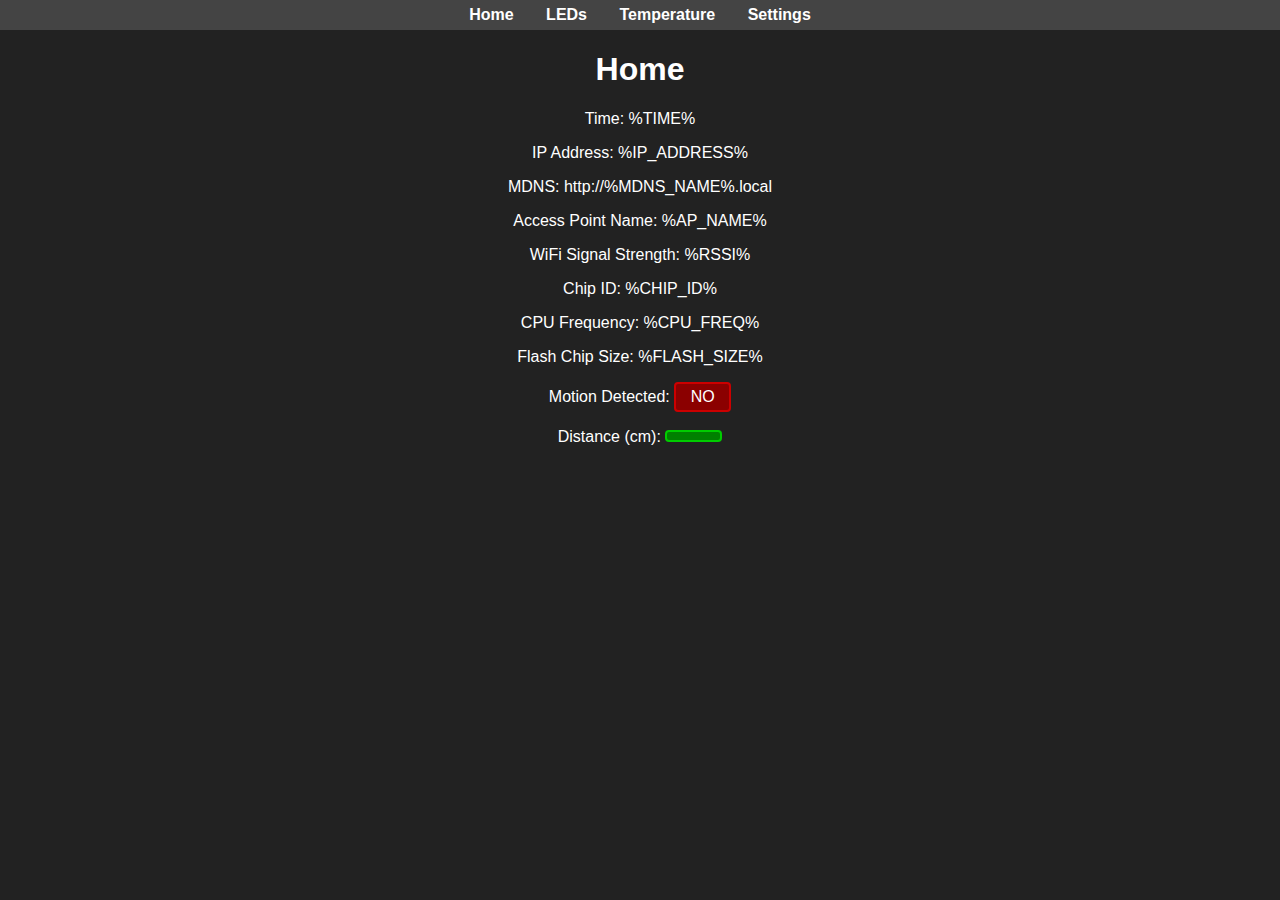
<file: data/index.html>
<!DOCTYPE html>
<html>
  <head>
    <meta name="viewport" content="width=device-width" />
    <title>Home</title>
    <link rel="stylesheet" type="text/css" href="style.css">
    <script src="script.js"></script>
  </head>
  <body>
    <div class="heading">
      <a href="/">Home</a>
      <a href="/led">LEDs</a>
      <a href="/temp">Temperature</a>
      <a href="/settings">Settings</a>
    </div>

    <h1>Home</h1>
    <p>Time: <span id="updateTime">%TIME%</span></p>
    <p>IP Address: %IP_ADDRESS%</p>
    <p>MDNS: http://%MDNS_NAME%.local</p>
    <p>Access Point Name: %AP_NAME%</p>
    <p>WiFi Signal Strength: %RSSI%</p>
    <p>Chip ID: %CHIP_ID%</p>
    <p>CPU Frequency: %CPU_FREQ%</p>
    <p>Flash Chip Size: %FLASH_SIZE%</p>
    <p>Motion Detected: <span id="motion">NO</span></p>
    <p>Distance (cm): <span id="distance"></span></p>
  </body>
</html>
</file>
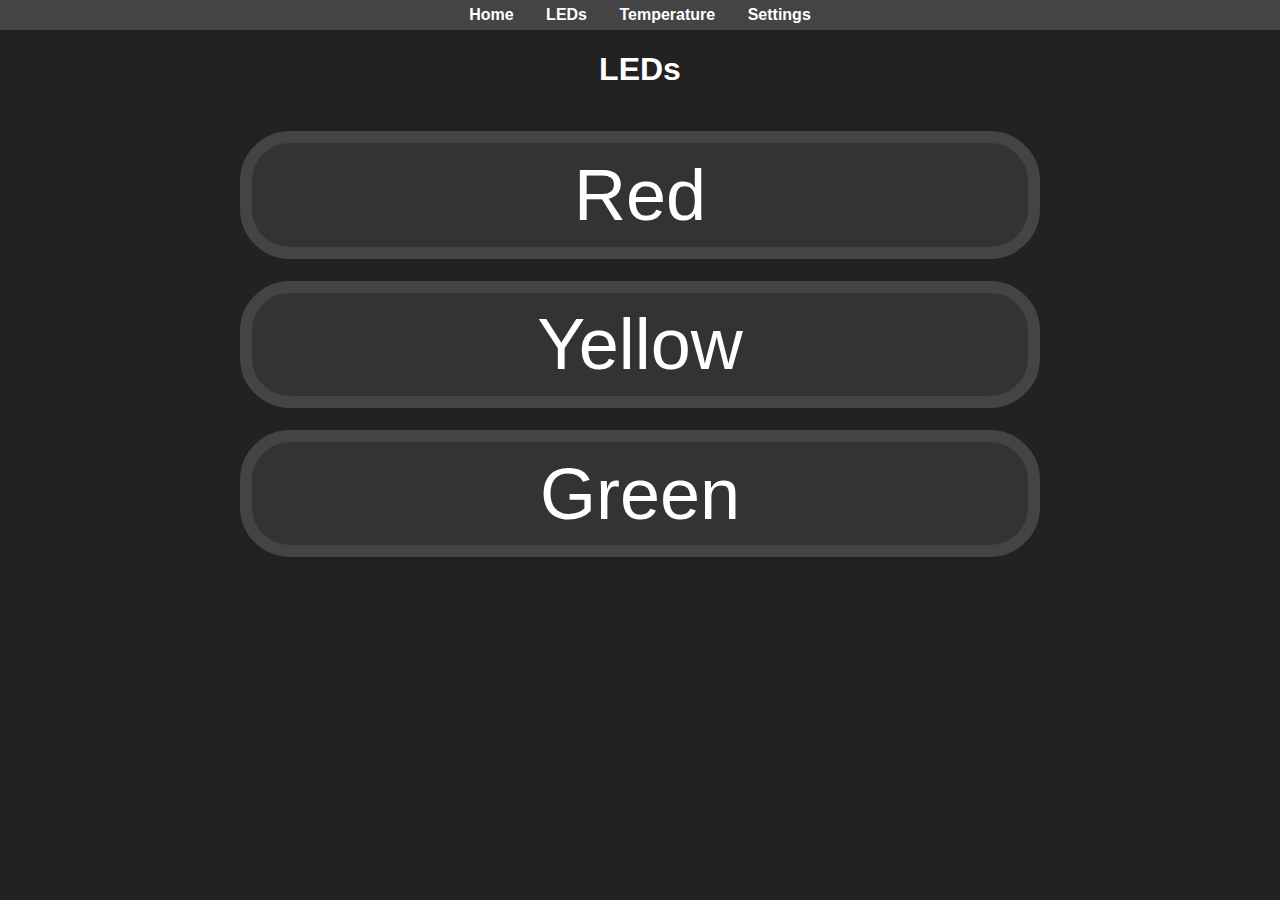
<file: data/led.html>
<!DOCTYPE html>
<html>
  <head>
    <meta name="viewport" content="width=device-width" />
    <title>LEDs</title>
    <link rel="stylesheet" type="text/css" href="style.css" />
    <script src="script.js"></script>
  </head>
  <body>
    <div class="heading">
      <a href="/">Home</a>
      <a href="/led">LEDs</a>
      <a href="/temp">Temperature</a>
      <a href="/settings">Settings</a>
    </div>
    <h1>LEDs</h1>
    <div>
      <button
        class="big-button %RED_STATUS%"
        id="redButton"
        >Red</button>
    </div>
    <div>
      <button
        class="big-button %YELLOW_STATUS%"
        id="yellowButton"
        >Yellow</button>
    </div>
    <div>
      <button
        class="big-button %GREEN_STATUS%"
        id="greenButton"
        >Green</button>
    </div>
  </body>
  <script>
    Number(%RED_STATUS%) ? redButton.classList.add("on") : redButton.classList.remove("on");
    Number(%YELLOW_STATUS%) ? yellowButton.classList.add("on") : yellowButton.classList.remove("on");
    Number(%GREEN_STATUS%) ? greenButton.classList.add("on") : greenButton.classList.remove("on");
  </script>
</html>
</file>
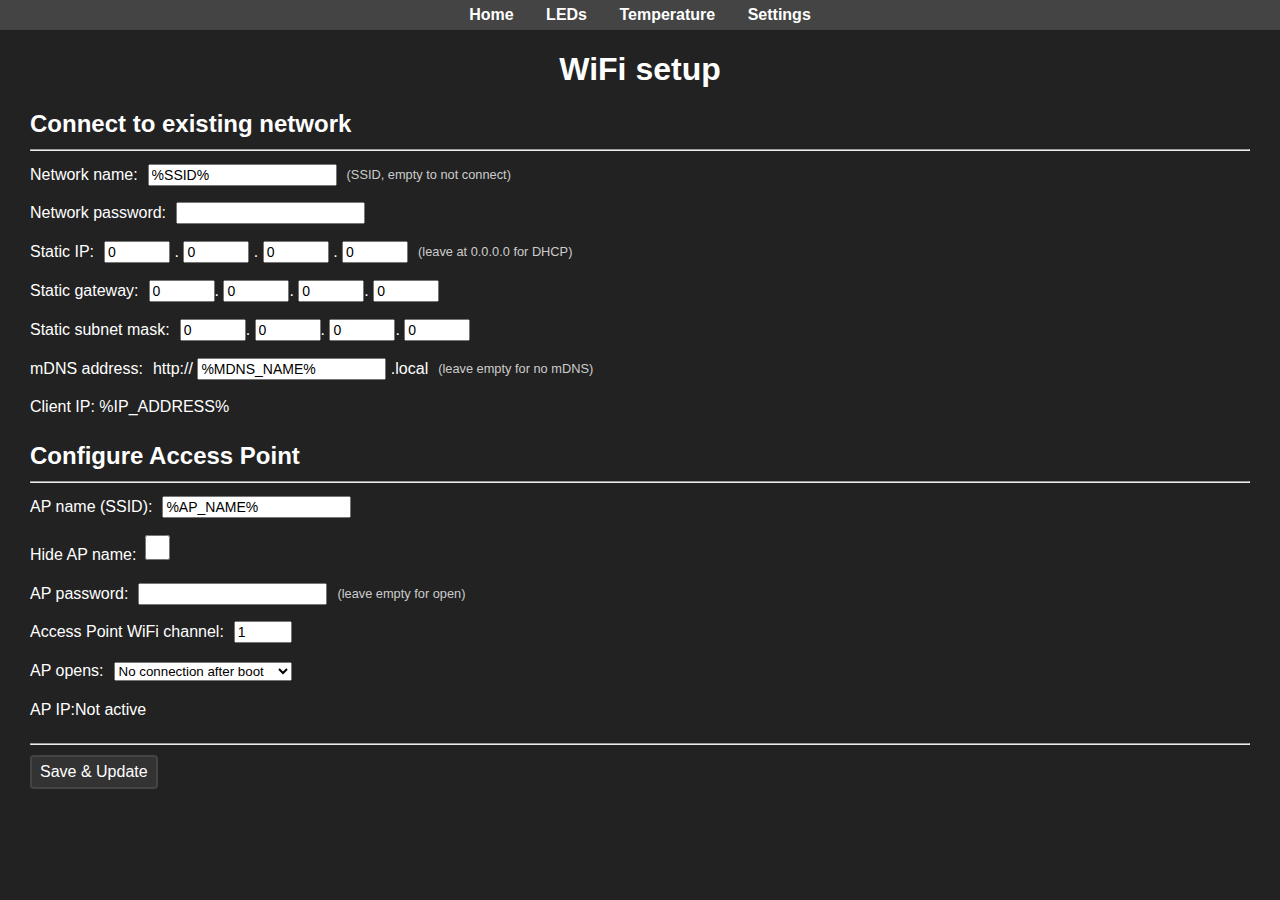
<file: data/settings.html>
<!DOCTYPE html>
<html>
  <head>
    <meta name="viewport" content="width=device-width" />
    <meta charset="utf-8" />
    <title>WiFi Settings</title>
    <link rel="stylesheet" type="text/css" href="style.css" />
    <script src="script.js"></script>
  </head>
  <body>
    <div class="heading">
      <a href="/">Home</a>
      <a href="/led">LEDs</a>
      <a href="/temp">Temperature</a>
      <a href="/settings">Settings</a>
    </div>
    <h1>WiFi setup</h1>
    <div class="settings">
      <form id="form_s" name="Sf" method="post">
        <h2>Connect to existing network</h2>
        <hr />
        <div class="input-item">
          <div>Network name:</div>
          <div>
            <input type="text" name="SSID" maxlength="32" value="%SSID%" />
          </div>
          <div class="hint-text">(SSID, empty to not connect)</div>
        </div>
        <div class="input-item">
          <div>Network password:</div>
          <div><input type=password" name="SSIDPassword" maxlength="63" /></div>
        </div>
        <div class="input-item">
          <div>Static IP:</div>
          <div>
            <input name="IP0" type="number" min="0" max="255" value="0"/> .
            <input name="IP1" type="number" min="0" max="255" value="0"/> .
            <input name="IP2" type="number" min="0" max="255" value="0"/> .
            <input name="IP3" type="number" min="0" max="255" value="0"/>
          </div>
          <div class="hint-text">(leave at 0.0.0.0 for DHCP)</div>
        </div>
        <div class="input-item">
          <div>Static gateway:</div>
          <div>
            <input name="GW0" type="number" min="0" max="255" value="0"/>.
            <input name="GW1" type="number" min="0" max="255" value="0"/>.
            <input name="GW2" type="number" min="0" max="255" value="0"/>.
            <input name="GW3" type="number" min="0" max="255" value="0"/>
          </div>
        </div>
        <div class="input-item">
          <div>Static subnet mask:</div>
          <div>
            <input name="SM0" type="number" min="0" max="255" value="0"/>.
            <input name="SM1" type="number" min="0" max="255" value="0"/>.
            <input name="SM2" type="number" min="0" max="255" value="0"/>.
            <input name="SM3" type="number" min="0" max="255" value="0"/>
          </div>
        </div>
        <div class="input-item">
          <div>mDNS address:</div>
          <div>
            http://
            <input type="text" name="mDNSName" maxlength="32" value="%MDNS_NAME%" />
            .local
          </div>
          <div class="hint-text">(leave empty for no mDNS)</div>
        </div>
        <div>Client IP: <span class="sip">%IP_ADDRESS%</span></div>

        <h2>Configure Access Point</h2>
        <hr />
        <div class="input-item">
          <div>
            AP name (SSID):
          </div>
          <div>
            <input name="APSSID" maxlength="32" value="%AP_NAME%" />
          </div>
        </div>
        <div class="input-item">
          <div>Hide AP name: <input type="checkbox" name="APHide" /></div>
        </div>
        <div class="input-item">
          <div>AP password:</div>
          <div><input type="password" name="APPassword" maxlength="63" /></div>
          <div class="hint-text">(leave empty for open)</div>
        </div>
        <div class="input-item">
          <div>Access Point WiFi channel:</div>
          <div>
            <input name="APChannel" type="number" min="1" max="13" value="1"/>
          </div>
        </div>
        <div class="input-item">
          <div>
            AP opens:
          </div>
          <div>
            <select class="select-css" name="APOpens">
              <option default value="0">No connection after boot</option>
              <option value="1">Disconnected</option>
              <option value="2">Always</option>
              <option value="3">Never (not recommended)</option>
            </select>
          </div>
        </div>
        <div class="input-item">
          AP IP: <span class="sip"> Not active </span>
        </div>
        <hr />
        <button class="button" type="submit">Save & Update</button>
      </form>
    </div>
  </body>
</html>
</file>
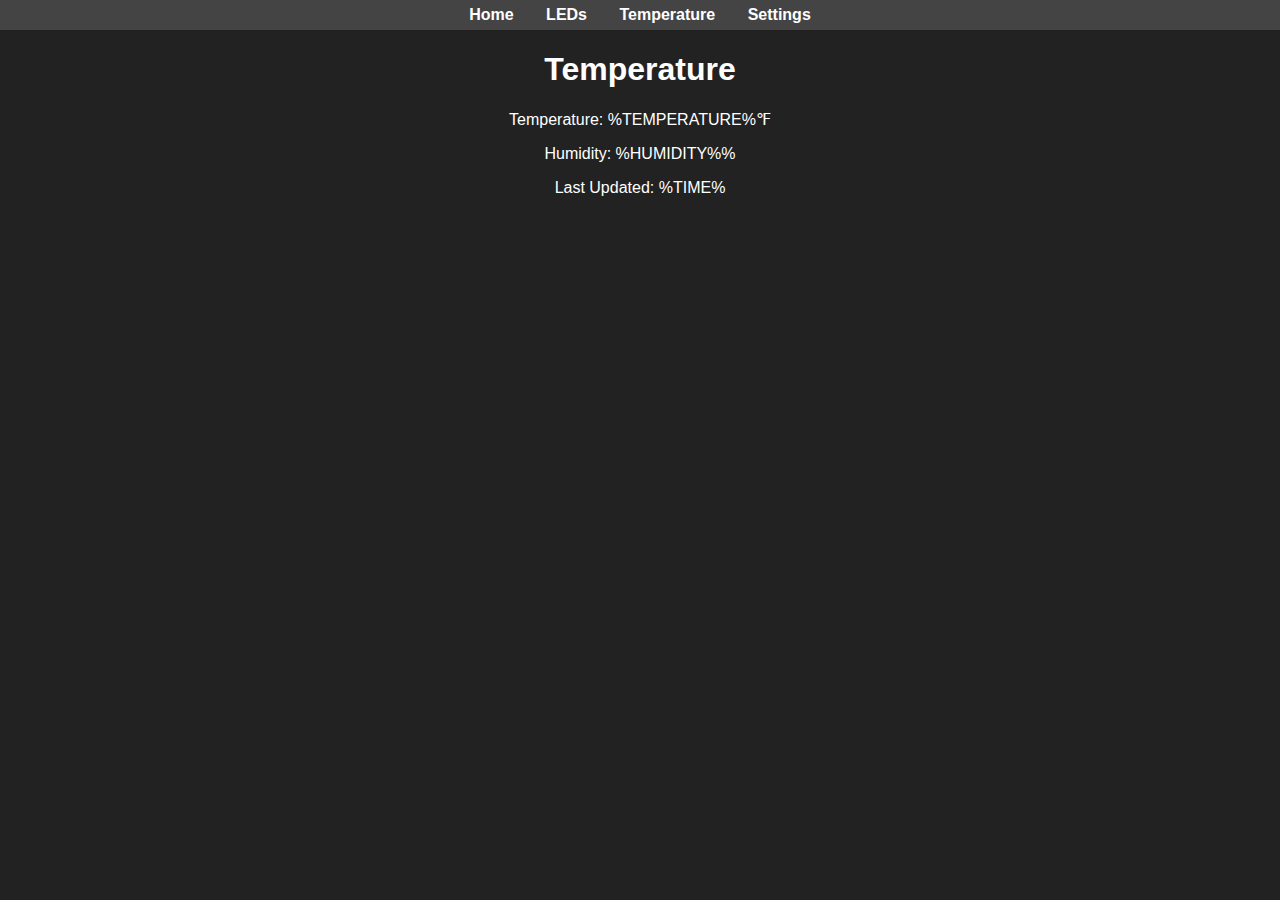
<file: data/temperature.html>
<!DOCTYPE html>
<html>
  <head>
    <meta name="viewport" content="width=device-width" />
    <title>Temperature</title>
    <link rel="stylesheet" type="text/css" href="style.css">
    <script src="script.js"></script>
  </head>
  <body>
    <div class="heading">
      <a href="/">Home</a>
      <a href="/led">LEDs</a>
      <a href="/temp">Temperature</a>
      <a href="/settings">Settings</a>
    </div>

    <h1>Temperature</h1>
    <p>Temperature: <span id="temperature">%TEMPERATURE%</span>&#8457;</p>
    <p>Humidity: <span id="humidity">%HUMIDITY%</span>&percnt;</p>
    <p>Last Updated: <span id="updateTime">%TIME%</span></p>
  </body>
</html>
</file>
<file: data/style.css>
body {
  font-family: verdana, sans-serif;
  text-align: center;
  background: #222;
  height: 100%;
  margin: 0;
  color: #ffffff;
}
html {
  --h: 11.55vh;
}
a {
  color: white;
}
.heading {
  background-color: #444;
}
.heading a {
  margin: 0px 2px;
  padding: 6px 12px;
  font-weight: bold;
  border-radius: 2px;
  display: inline-block;
  text-decoration: none;
}
.heading a:hover {
  background-color: #666;
  text-decoration: underline;
}
.button {
  background: #333;
  color: #fff;
  border: 2px solid #444;
  border-radius: 4px;
  display: inline-block;
  cursor: pointer;
  text-decoration: none;
  font-size: 1em;
  padding: 6px 8px;
}
.big-button {
  background: #333;
  color: #fff;
  font-family: Verdana, Helvetica, sans-serif;
  border: 0.3ch solid #444;
  border-radius: 50px;
  display: inline-block;
  font-size: 8vmin;
  width: 95%;
  max-width: 800px;
  margin-top: 2.4vh;
  cursor: pointer;
  text-decoration: none;
  padding: 1.2vh 0;
}
#redButton.on {
  color: red;
  background-color: #443333;
  border-color: red;
}
#yellowButton.on {
  color: yellow;
  background-color: #444433;
  border-color: yellow;
}
#greenButton.on {
  color: green;
  background-color: #334433;
  border-color: green;
}
#motion, #distance{
  background-color: darkred;
  display: inline-block;
  padding: 4px;
  border: 2px solid #cc0000;
  border-radius: 4px;
  width: 45px;  
}
#motion.detected, #distance {
  background-color: green;
  border: 2px solid #00cc00;
}
.dot {
  display: inline-block;
  border: 0.3ch solid #333;
  border-radius: 50%;
}
.settings {
  text-align: left;
  line-height: 1.8em;
  margin: 0 30px;
}
.settings .input-item {
  display: flex;
  flex-wrap: wrap;
  padding-bottom: 10px;
}
.settings .input-item div {
  margin-right: 10px;
}
.hint-text {
  font-size: 80%;
  color: #ccc;
}
hr {
  margin-bottom: 10px;
}
input {
  padding: 4x;
  font-size: 14px;
}
input[type="checkbox"] {
  width: 25px;
  height: 25px;
  cursor: pointer;
}
h2 {
  margin-bottom: 10px;
}
@media (max-width: 720px) {
  .settings .input-item {
    display: block;
  }
}
</file>
